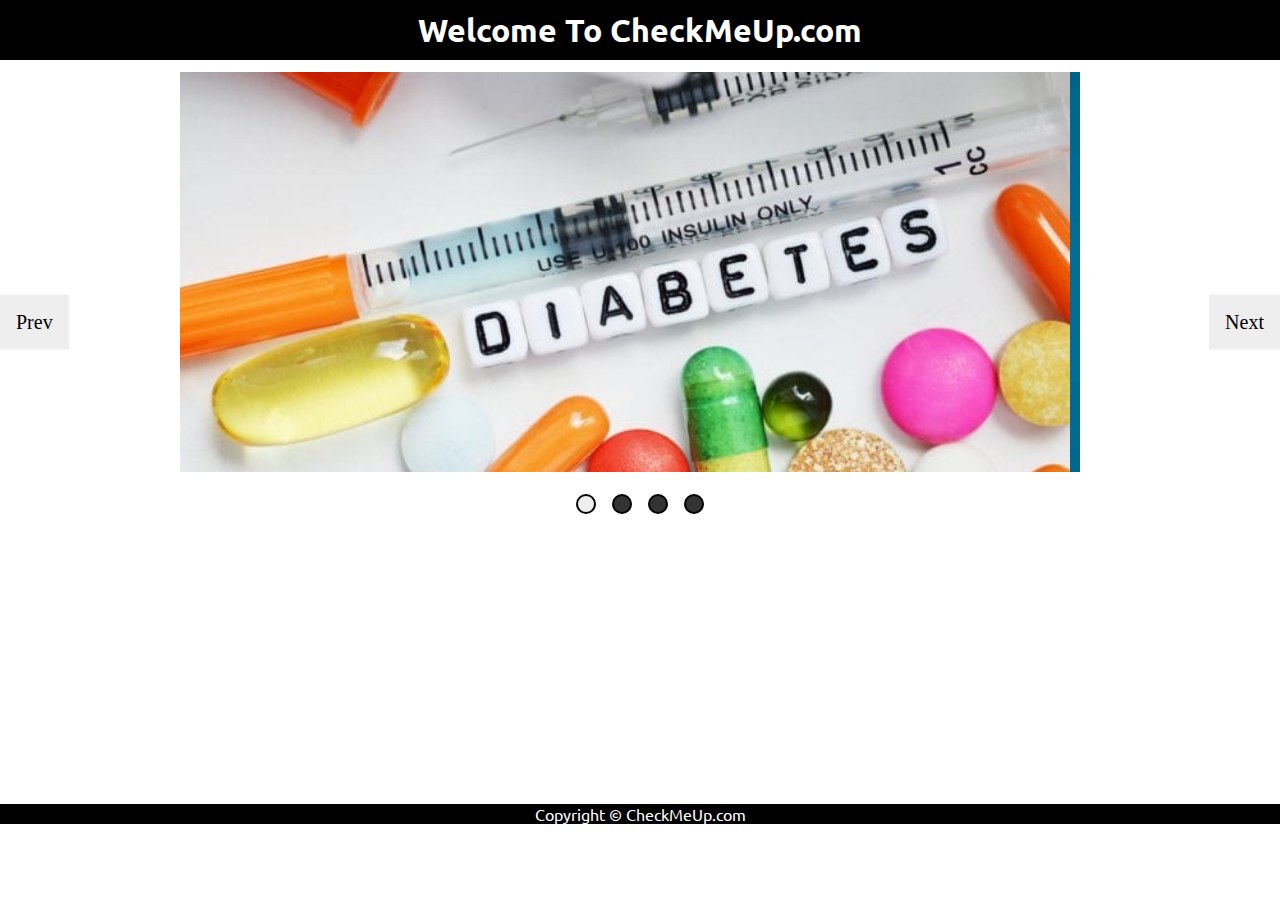
<file: static/Hackathon/index.html>
<!DOCTYPE html>
<html lang="en">
<head>
    <meta charset="UTF-8">
    <meta http-equiv="X-UA-Compatible" content="IE=edge">
    <meta name="viewport" content="width=device-width, initial-scale=1.0">
    <title>Home</title>
    <link rel="stylesheet" href="style.css">
    <script src="slide.js"></script> 
</head>
<body>    
    <header>
        <h1>Welcome To CheckMeUp.com</h1>
    </header>
    <main>
        <div class="container">
            <div class="slider">
                <div class="prevBtn">Prev</div>
                <div class="slider-image">
                    <img src="Heart1.jpg" alt="" >
                </div>
                <div class="slider-image">
                    <img src="Diabetes1.jpg" alt="" >
                </div>
                <div class="slider-image">
                    <img src="Heart2.jpg" alt="" >
                </div>
                <div class="slider-image">
                    <img src="Diabetes2.jpg" alt="" >
                </div>
                <div class="nextBtn">Next</div>
            </div>
            <div class="navigation-dots">
                <div class="single-dot active"></div>
                <div class="single-dot"></div>
                <div class="single-dot"></div>
                <div class="single-dot"></div>
            </div>
        </div>
    </main>
    <footer>
        <p>Copyright &copy; CheckMeUp.com</p>
    </footer>
    
</body>
</html>
</file>
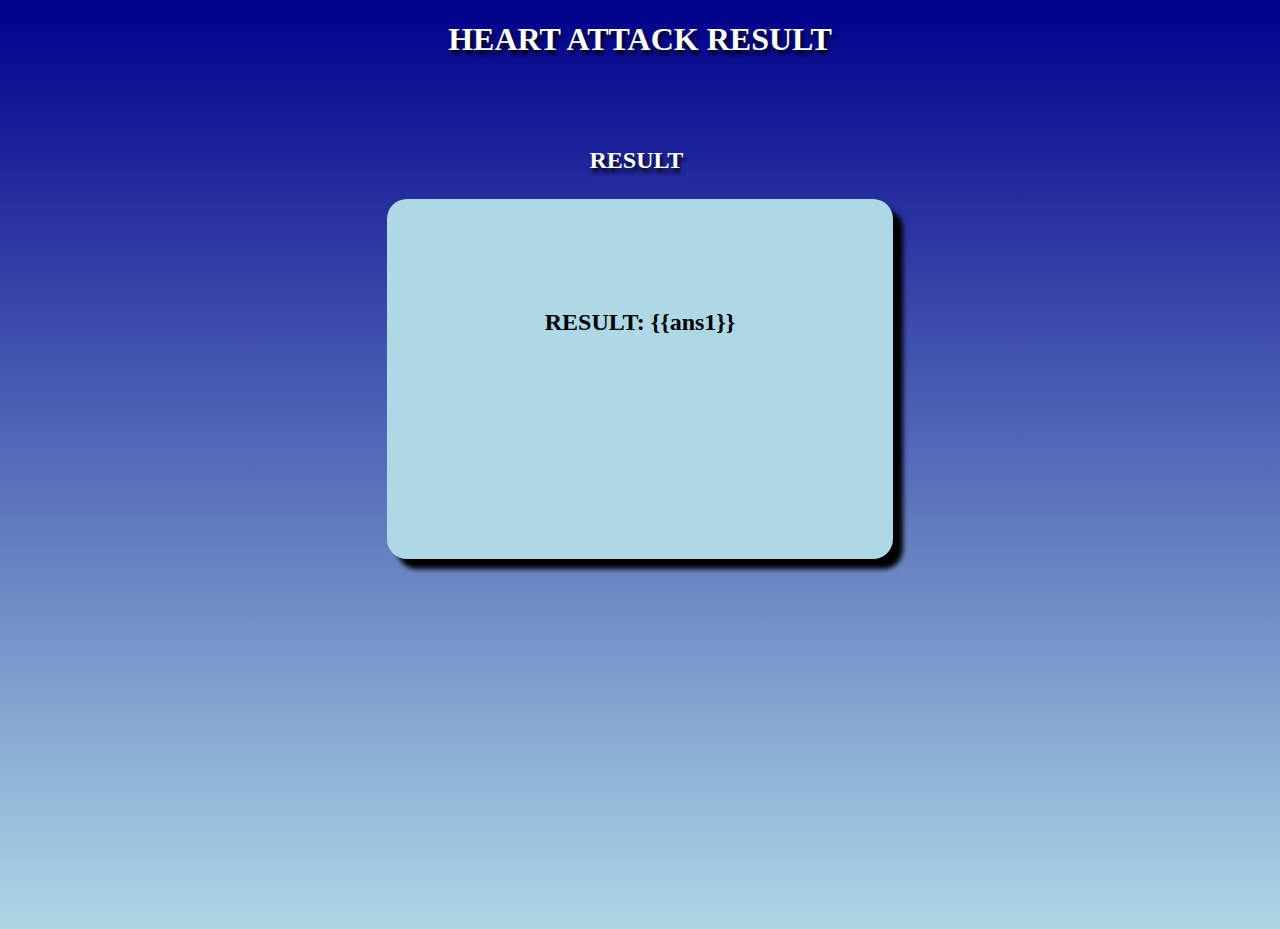
<file: templates/hresult.html>
<!DOCTYPE html>
<html lang="en">
<head>
    <meta charset="UTF-8">
    <meta http-equiv="X-UA-Compatible" content="IE=edge">
    <meta name="viewport" content="width=device-width, initial-scale=1.0">
    <title>Heart Attack Prediction</title>
</head>
<body style=" height: 100vh;  
  
/* linear-gradient syntax */
background-image: linear-gradient( darkblue,lightblue);">
    <h1 style="text-align: center;color:white;text-shadow: 2px 4px 4px black;">HEART ATTACK RESULT</h1>
    <h2 style="margin-left:46%;margin-top:7%;color:white;text-shadow: 2px 4px 4px black;">RESULT</h2>
    <div style="width:40%;background-color:lightblue;height:40vh;margin-left:30%;margin-top:25px;box-shadow: 10px 10px 5px  black;border-radius:20px">
        <span style="text-align:center; color:black"> <br><br><br><br><br><h2><b>RESULT: {{ans1}}</h2></span>
    </div>
        

</body>
</html>
</file>
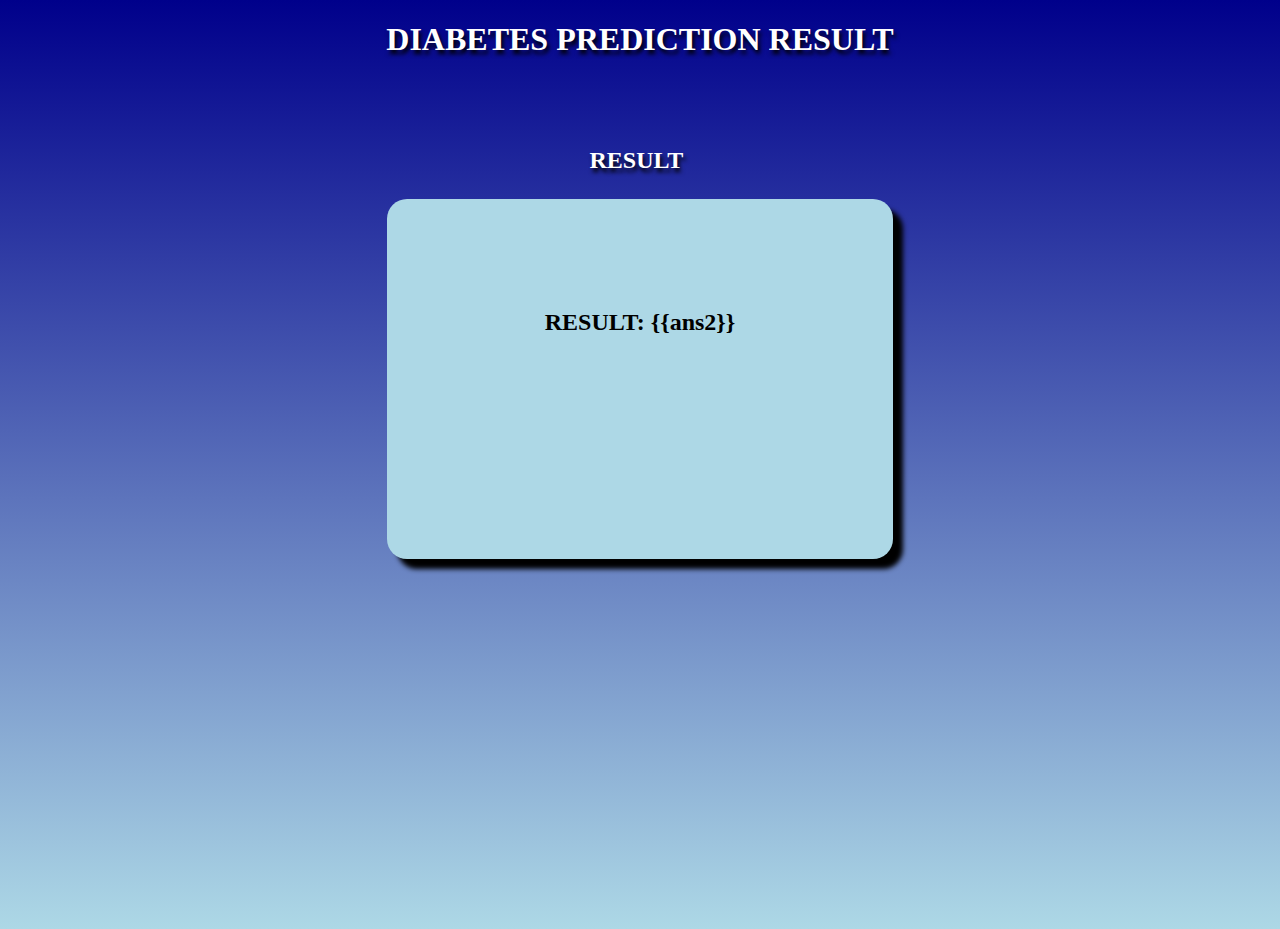
<file: templates/sresult.html>
<!DOCTYPE html>
<html lang="en">
<head>
    <meta charset="UTF-8">
    <meta http-equiv="X-UA-Compatible" content="IE=edge">
    <meta name="viewport" content="width=device-width, initial-scale=1.0">
    <title>Diabetes Prediction</title>
</head>
<body style=" height: 100vh;  
  
/* linear-gradient syntax */
background-image: linear-gradient( darkblue,lightblue);">
    <h1 style="text-align: center;color:white;text-shadow: 2px 4px 4px black;">DIABETES PREDICTION RESULT</h1>
    <h2 style="margin-left:46%;margin-top:7%;color:white;text-shadow: 2px 4px 4px black;">RESULT</h2>
    <div style="width:40%;background-color:lightblue;height:40vh;margin-left:30%;margin-top:25px;box-shadow: 10px 10px 5px  black;border-radius:20px">
        <span style="text-align:center; color:black"> <br><br><br><br><br><h2><b>RESULT: {{ans2}}</h2></span>
    </div>
        

</body>
</html>
</file>
<file: static/Hackathon/style.css>
@import url('https://fonts.googleapis.com/css2?family=Ubuntu&display=swap');
*{
    margin: 0;
    padding: 0;
}
header{
    background-color: black;
    height: 60px;
    font-family: 'Ubuntu', sans-serif;
}
header h1{
    color: white;
    text-align: center;
    padding: 10px 0px;
}
.container{
    min-height: calc(100vh - 60px - 12vh);
}
.slider{
    height: 500px;
    margin-top: 12px;
    position: relative;
}
.slider-image{
    height: 100%;
    position: absolute;
}

.slider-image img{
    padding-left: 180px;
    width: 100%;
    height: 80%;
    object-fit: cover;
    
}
.nextBtn , .prevBtn{
    background-color: #eee;
    color: black;
    padding: 16px;
    position: absolute;
    top: 50%;
    transform: translateY(-50%);
    font-size: 20px;
    cursor: pointer;
}
.prevBtn{
    left: 0;
}
.nextBtn{
    right: 0;
}
.navigation-dots{
    display: flex;
    height:32px;
    align-items: center;
    justify-content: center;
    margin: 16px 0px;
}
.single-dot{
    transform: translateY(-500%);
    background-color: #333;
    height: 16px;
    width: 16px;
    margin: 0px 8px;
    border: 2px solid black;
    border-radius: 50%;
    cursor: pointer;
}
.single-dot.active{
    background-color: #eee;
}
footer{
    display: flex;
    background-color: black;
    /* height: 12vh; */
    
    color: white;
    font-family: 'Ubuntu', sans-serif;
    justify-content: center;
    align-items: center;    
}
</file>
